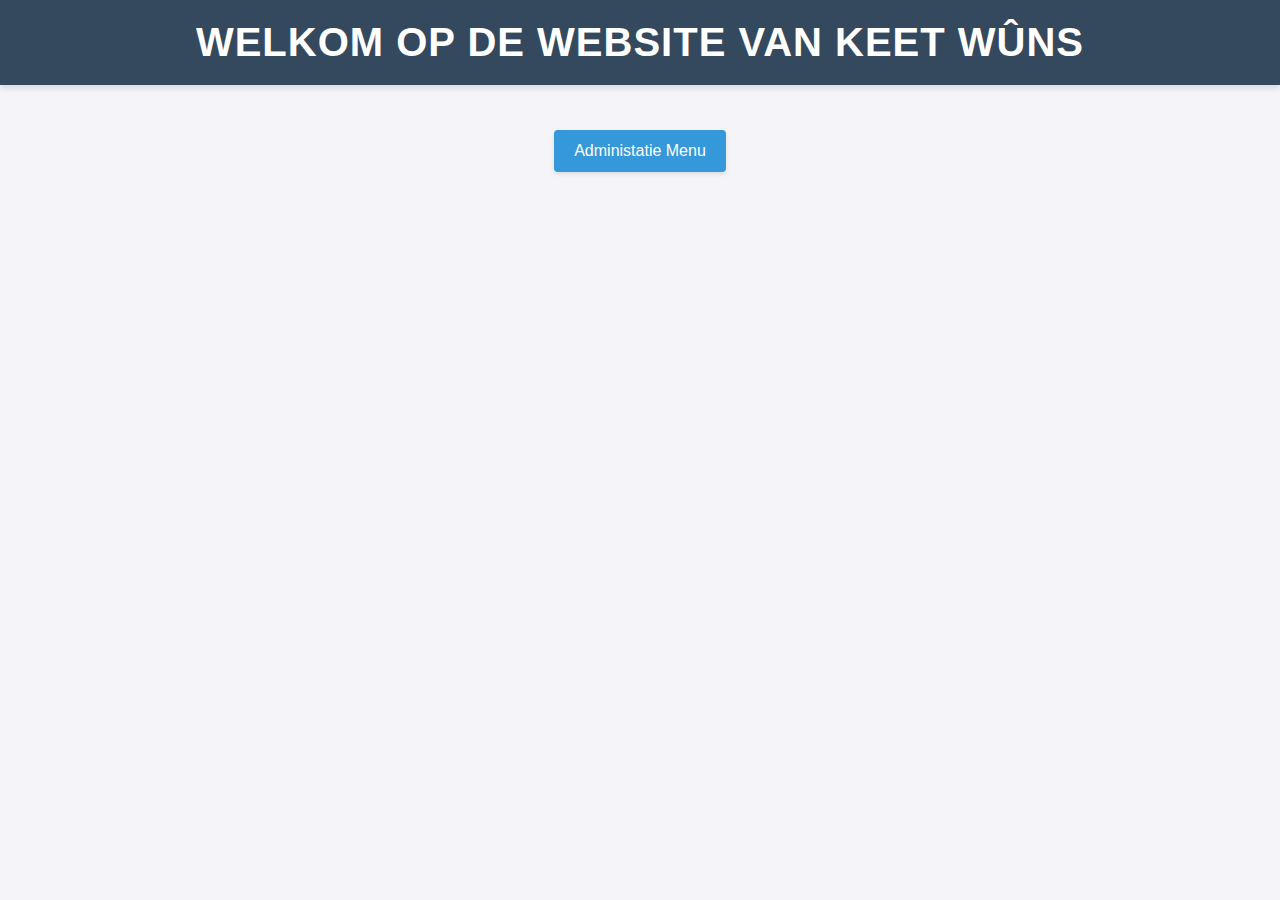
<file: index.html>
<!DOCTYPE html>
<html lang="nl">
<head>
    <meta charset="UTF-8">
    <meta name="viewport" content="width=device-width, initial-scale=1.0">
    <title>Overzicht van Keet Wûns</title>
    <link rel="stylesheet" href="styles.css">
</head>
<body>
    <h1>Welkom op de website van Keet Wûns</h1>
    <div id="personButtons" class="button-grid">
        <!-- Dynamische knoppen voor personen -->
    </div>
    <button onclick="navigateToAdmin()">Administatie Menu</button>
    <script src="script.js"></script>
</body>
</html>
</file>
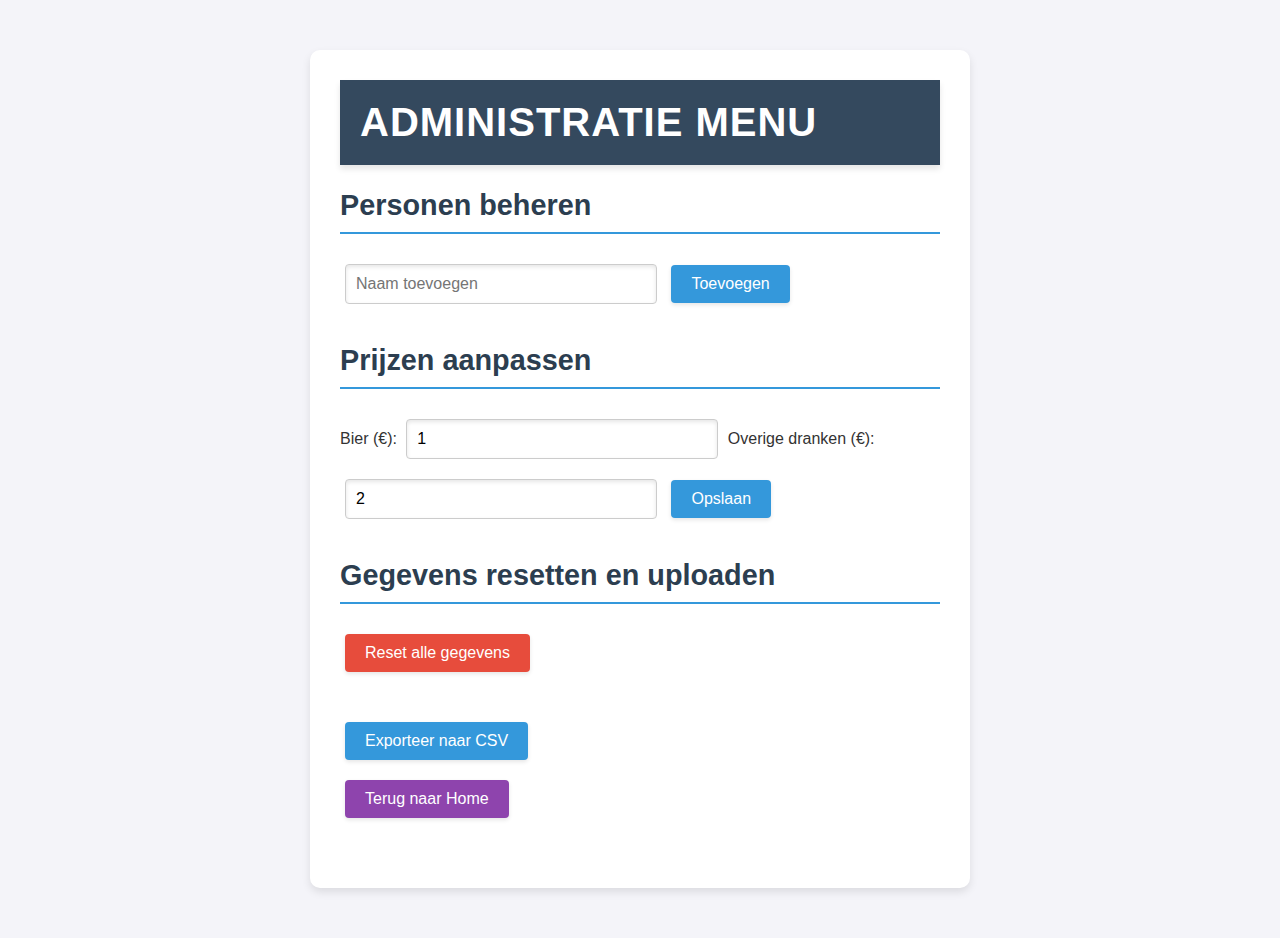
<file: admin.html>
<!DOCTYPE html>
<html lang="nl">
<head>
    <meta charset="UTF-8">
    <meta name="viewport" content="width=device-width, initial-scale=1.0">
    <title>Admin Menu</title>
    <link rel="stylesheet" href="styles.css">
</head>
<body>
    <div class="admin-container">
        <!-- Titel van het administratie menu -->
        <h1>Administratie menu</h1>

        <!-- Sectie: Personen beheren -->
        <div class="section">
            <h2>Personen beheren</h2>
            <ul id="personList" class="person-list">
                <!-- Dynamische lijst met personen -->
            </ul>
            <input id="nameInput" type="text" placeholder="Naam toevoegen">
            <button onclick="addPerson()">Toevoegen</button>
        </div>

        <!-- Sectie: Prijzen aanpassen -->
        <div class="section">
            <h2>Prijzen aanpassen</h2>
            <label for="beerPrice">Bier (€):</label>
            <input id="beerPrice" type="number" step="0.01">
            <label for="sodaPrice">Overige dranken (€):</label>
            <input id="sodaPrice" type="number" step="0.01">
            <button onclick="updatePrices()">Opslaan</button>
        </div>

        <!-- Sectie: Gegevens resetten -->
        <div class="section">
            <h2>Gegevens resetten en uploaden</h2>
            <button class="reset-button" onclick="resetAllData()">Reset alle gegevens</button>
        </div>

        <div class="export-btn">
            <button onclick="exportToCSV()">Exporteer naar CSV</button>
        </div>

        <!-- Terug naar Home knop -->
        <div class="section">
            <button class="back-button" onclick="navigateToHome()">Terug naar Home</button>
        </div>

        <!-- Message -->
        <div id="message" class="message">
            <div class="message-content">
              <span class="closebtn" onclick="closeMessage()">&times;</span>
              <strong>Bericht:</strong> Dit is een belangrijk bericht.
            </div>
          </div>
          
    </div>

    <script src="script.js"></script>
</body>
</html>
</file>
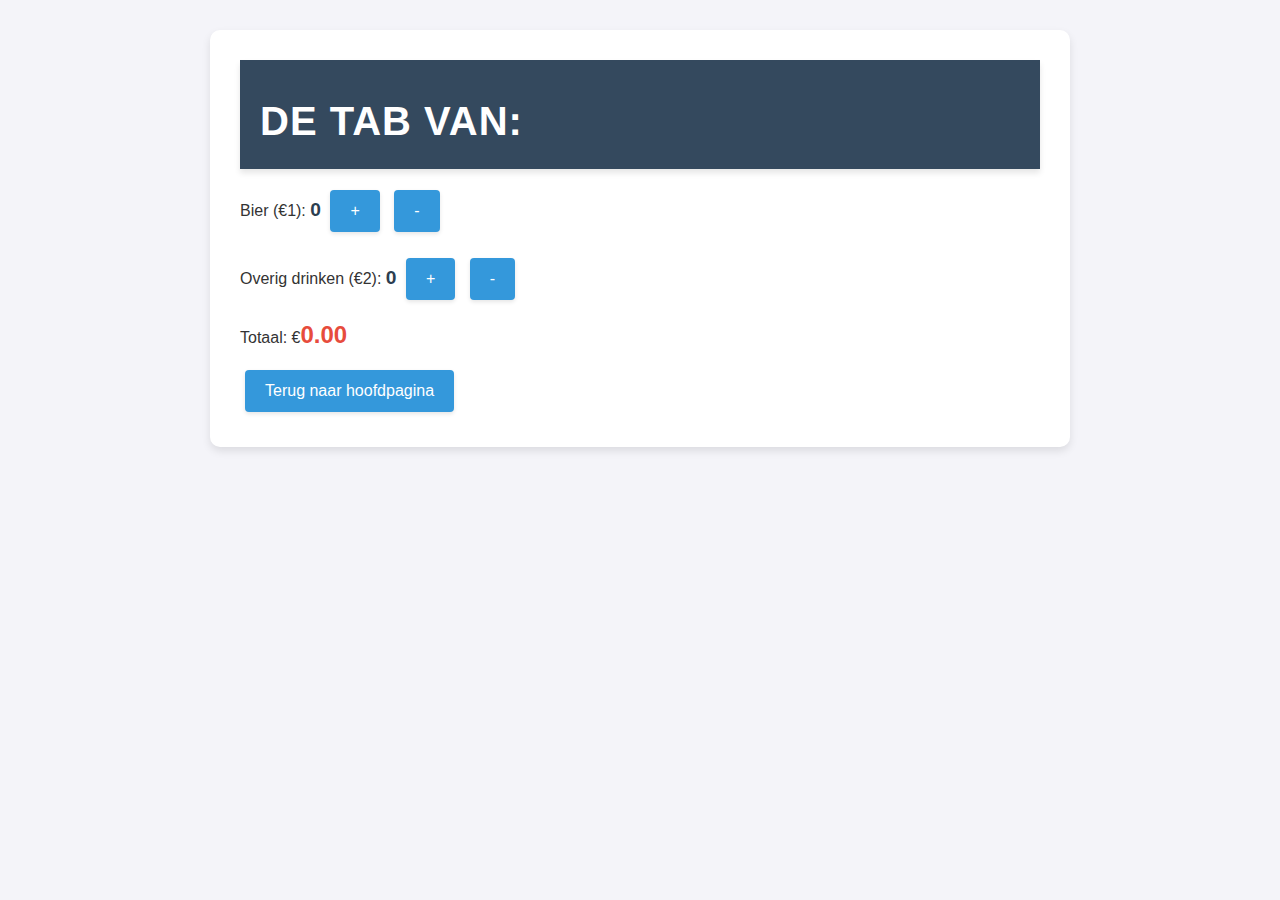
<file: person.html>
<!DOCTYPE html>
<html lang="en">
<head>
    <meta charset="UTF-8">
    <meta name="viewport" content="width=device-width, initial-scale=1.0">
    <title>Zie hier uw bijdrage aan Keet Wûns</title>
    <link rel="stylesheet" href="styles.css">
</head>
<body>
    <div id="container">
        <h1>De tab van: <span id="personName"></span></h1>
        <div>
            <p>Bier (€1): <span id="beerCount">0</span>
                <button onclick="incrementDrink('beer')">+</button>
                <button onclick="decrementDrink('beer')">-</button>
            </p>
            <p>Overig drinken (€2): <span id="sodaCount">0</span>
                <button onclick="incrementDrink('soda')">+</button>
                <button onclick="decrementDrink('soda')">-</button>
            </p>
            <p>Totaal: €<span id="totalCost">0.00</span></p>
        </div>
        <button onclick="navigateToHome()">Terug naar hoofdpagina</button>
        <div id="message" style="display: none;"></div>
    </div>
    <script src="script.js"></script>
</body>
</html>
</file>
<file: styles.css>
/* Algemene opmaak voor de gehele website */
body {
    font-family: 'Roboto', sans-serif; /* Modern lettertype */
    margin: 0;
    padding: 0;
    background-color: #f4f4f9; /* Zachtgrijze achtergrondkleur */
    color: #333;
    text-align: center;
}

/* Koptekst van de hoofdpagina */
h1 {
    background-color: #34495e;
    color: white;
    padding: 20px;
    margin: 0;
    font-size: 2.5em;
    letter-spacing: 1px;
    text-transform: uppercase;
    box-shadow: 0 4px 6px rgba(0, 0, 0, 0.1);
}

/* Stijlen voor knoppen */
button {
    padding: 12px 20px;
    font-size: 16px;
    background-color: #3498db;
    color: white;
    border: none;
    border-radius: 4px;
    cursor: pointer;
    margin: 5px;
    transition: all 0.3s ease;
    box-shadow: 0 2px 4px rgba(0, 0, 0, 0.1);
}

button:hover {
    transform: scale(1.05);
    transition: transform 0.2s ease;
}

input:focus {
    border: 2px solid #3498db;
    outline: none;
    transition: border-color 0.2s ease;
}


/* Grid voor knoppen op de hoofdpagina */
.button-grid {
    display: flex;
    flex-wrap: wrap;
    justify-content: center;
    gap: 15px; /* Ruimte tussen knoppen */
    margin: 20px;
}

.button-grid button {
    width: 120px;
    height: 120px;
    font-size: 14px;
    text-align: center;
    border-radius: 8px;
}

/* Drinken teller en knoppen */
.drink-counter {
    margin: 30px 0;
    display: flex;
    justify-content: center;
    align-items: center;
}

.drink-counter button {
    margin: 0 15px;
    font-size: 18px;
    padding: 10px 15px;
}

/* Totaal kosten overzicht */
.cost-summary {
    margin-top: 30px;
    font-size: 20px;
    font-weight: bold;
    color: #2c3e50;
}

/* Meldingen voor succesvolle acties */


/* Lijst van personen op de hoofdpagina */
.person-list {
    list-style-type: none;
    padding: 0;
    margin: 20px 0;
}

.person-list li {
    margin: 10px 0;
    display: flex;
    justify-content: space-between;
    align-items: center;
    padding: 10px 15px;
    background-color: #ecf0f1;
    border-radius: 4px;
    box-shadow: 0 2px 4px rgba(0, 0, 0, 0.1);
}

/* Resetknop */
.reset-button {
    background-color: #e74c3c;
}

.reset-button:hover {
    background-color: #c0392b;
}

/* Layout container */
#container {
    max-width: 800px;
    margin: 30px auto;
    padding: 30px;
    background: #ffffff;
    border-radius: 10px;
    box-shadow: 0 4px 8px rgba(0, 0, 0, 0.1);
    text-align: left;
}

/* Specifieke stijlen voor de person.html pagina */
#personName {
    font-weight: bold;
    font-size: 1.5em;
    color: #ffffff;
}

#beerCount, #sodaCount, #totalCost {
    font-weight: bold;
    font-size: 1.2em;
    color: #2c3e50;
}

#totalCost {
    font-size: 1.5em;
    color: #e74c3c;
}

/* Extra stijl voor de terugknop */
button.back-button {
    background-color: #8e44ad;
    color: white;
}

button.back-button:hover {
    background-color: #732d91;
}

/* Stijlen voor de administratie-sectie */
.admin-container {
    max-width: 600px;
    margin: 50px auto;
    padding: 30px;
    background: #ffffff;
    border-radius: 10px;
    box-shadow: 0 4px 8px rgba(0, 0, 0, 0.1);
    text-align: left;
    font-family: 'Roboto', sans-serif;
}

/* Titel van de secties */
.admin-container h2 {
    font-size: 1.8em;
    color: #2c3e50;
    margin-bottom: 20px;
    border-bottom: 2px solid #3498db;
    padding-bottom: 10px;
}

/* Formulieren en inputvelden */
.admin-container input[type="text"], 
.admin-container input[type="number"] {
    width: calc(50% - 10px);
    padding: 10px;
    margin: 10px 5px;
    font-size: 1em;
    border: 1px solid #ccc;
    border-radius: 4px;
    box-shadow: inset 0 2px 4px rgba(0, 0, 0, 0.1);
    transition: border-color 0.3s ease;
}

.admin-container input:focus {
    border-color: #3498db;
    outline: none;
}

/* Knoppen */
.admin-container button {
    padding: 10px 20px;
    font-size: 1em;
    background-color: #3498db;
    color: white;
    border: none;
    border-radius: 4px;
    cursor: pointer;
    margin: 10px 5px;
    transition: background-color 0.3s ease, transform 0.2s ease;
    box-shadow: 0 2px 4px rgba(0, 0, 0, 0.1);
}

.admin-container button:hover {
    background-color: #2980b9;
    transform: scale(1.05);
}

/* Waarschuwingen en resetknoppen */
.admin-container .reset-button {
    background-color: #e74c3c;
}

.admin-container .reset-button:hover {
    background-color: #c0392b;
}

/* Secties binnen de container */
.admin-container .section {
    margin-bottom: 30px;
}

.admin-container .section:last-child {
    margin-bottom: 0;
}

/* Terug naar Home knop */
.admin-container .back-button {
    background-color: #8e44ad;
}

.admin-container .back-button:hover {
    background-color: #732d91;
}

/* Stijl voor het bericht */
.message {
    position: fixed;
    top: 20px;
    left: 50%;
    transform: translateX(-50%);
    padding: 15px;
    width: 80%;
    max-width: 600px;
    border-radius: 8px;
    box-shadow: 0 4px 6px rgba(0, 0, 0, 0.1);
    z-index: 9999;
    opacity: 0;
    transition: opacity 0.5s ease, top 0.5s ease;
    font-size: 16px;  /* Standaard tekstgrootte */
  }
  
  /* Het tonen van het bericht */
  .message.show {
    opacity: 1;
    top: 20px;
  }
  
  /* Specifieke stijl voor succes (groen) */
  .message.success {
    background-color: #27ae60; /* Groene achtergrond */
    color: white; /* Witte tekst voor succes */
    font-size: 18px;  /* Grotere tekst voor succes */
  }
  
  /* Specifieke stijl voor foutmeldingen (rood) */
  .message.error {
    background-color: #e74c3c; /* Rode achtergrond voor foutmeldingen */
    color: white; /* Witte tekst bij foutmeldingen */
    font-size: 24px;  /* Grote tekst voor foutmeldingen */
    padding: 25px;  /* Extra padding voor grotere foutmelding */
    width: 90%;  /* Grotere breedte voor foutmeldingen */
    max-width: 800px;
  }
  
  /* Stijl voor de sluitknop */
  .closebtn {
    color: white;
    font-size: 20px;
    font-weight: bold;
    cursor: pointer;
  }
  
  .closebtn:hover {
    color: #000;
  }
  
  

@media (max-width: 768px) {
    .admin-container {
        padding: 20px;
    }

    .section {
        text-align: left;
    }

    input, button {
        width: 100%;
        margin: 10px 0;
    }
}

/* De knop zelf groen maken */
button.export-btn {
    background-color: #28a745; /* Groene kleur */
    color: white; /* Tekst in het wit */
    border: none; /* Geen rand */
    padding: 10px 20px; /* Wat padding voor een mooie afmeting */
    font-size: 16px; /* Vergroot de tekst iets */
    cursor: pointer; /* Verandert de cursor naar een pointer */
    border-radius: 5px; /* Hoeken iets afronden */
    transition: background-color 0.3s ease; /* Voeg een overgang toe voor hover effect */
}

/* Hover-effect om de knop donkerder te maken wanneer je eroverheen beweegt */
button.export-btn:hover {
    background-color: #218838; /* Donkerder groen */
}
</file>
